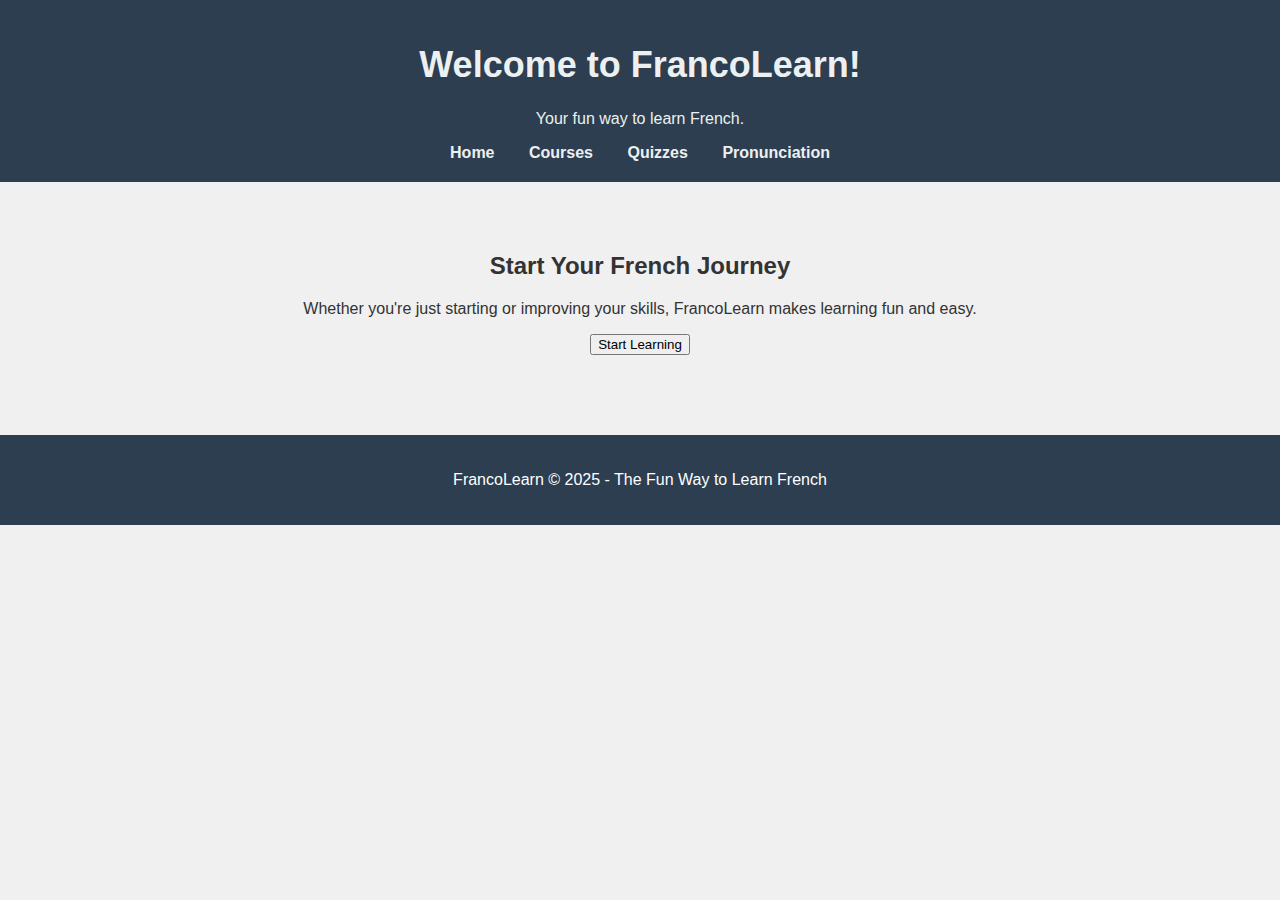
<file: index.html>
<!DOCTYPE html>
<html lang="en">
<head>
    <meta charset="UTF-8">
    <meta name="viewport" content="width=device-width, initial-scale=1.0">
    <title>FrancoLearn - Learn French</title>
    <link rel="stylesheet" href="style.css">
</head>
<body>
    <header>
        <div class="container">
            <h1>Welcome to FrancoLearn!</h1>
            <p>Your fun way to learn French.</p>
            <nav>
                <a href="index.html">Home</a>
                <a href="courses.html">Courses</a>
                <a href="tests.html">Quizzes</a>
                <a href="pronunciation.html">Pronunciation</a>
            </nav>
        </div>
    </header>

    <main>
        <section id="intro">
            <h2>Start Your French Journey</h2>
            <p>Whether you're just starting or improving your skills, FrancoLearn makes learning fun and easy.</p>
            <button class="start-btn">Start Learning</button>
        </section>
    </main>

    <footer>
        <p>FrancoLearn &copy; 2025 - The Fun Way to Learn French</p>
    </footer>
</body>
</html>
</file>
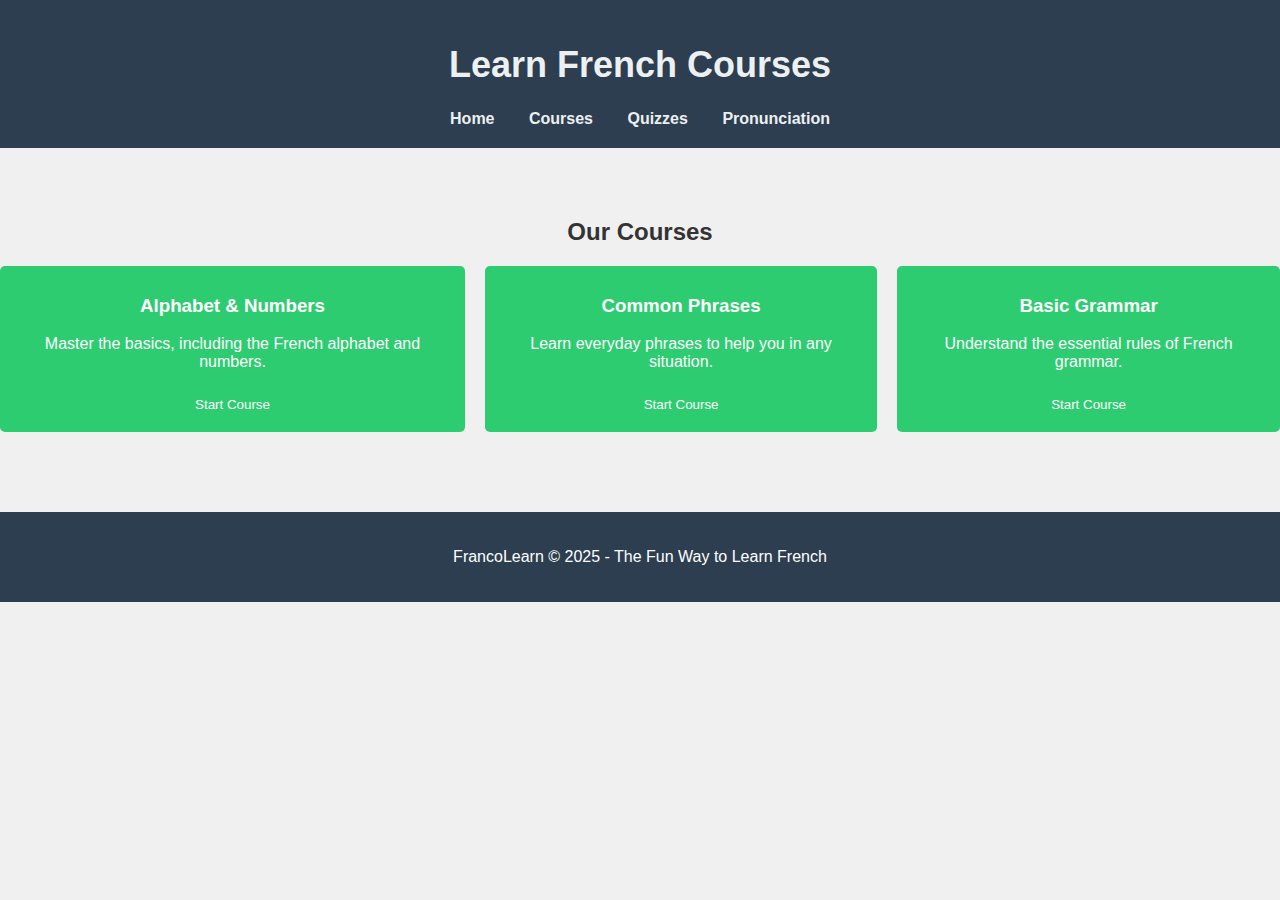
<file: courses.html>
<!DOCTYPE html>
<html lang="en">
<head>
    <meta charset="UTF-8">
    <meta name="viewport" content="width=device-width, initial-scale=1.0">
    <title>FrancoLearn - Courses</title>
    <link rel="stylesheet" href="style.css">
</head>
<body>
    <header>
        <div class="container">
            <h1>Learn French Courses</h1>
            <nav>
                <a href="index.html">Home</a>
                <a href="courses.html">Courses</a>
                <a href="tests.html">Quizzes</a>
                <a href="pronunciation.html">Pronunciation</a>
            </nav>
        </div>
    </header>

    <main>
        <section id="courses">
            <h2>Our Courses</h2>
            <div class="courses-list">
                <div class="course">
                    <h3>Alphabet & Numbers</h3>
                    <p>Master the basics, including the French alphabet and numbers.</p>
                    <button class="learn-btn">Start Course</button>
                </div>
                <div class="course">
                    <h3>Common Phrases</h3>
                    <p>Learn everyday phrases to help you in any situation.</p>
                    <button class="learn-btn">Start Course</button>
                </div>
                <div class="course">
                    <h3>Basic Grammar</h3>
                    <p>Understand the essential rules of French grammar.</p>
                    <button class="learn-btn">Start Course</button>
                </div>
            </div>
        </section>
    </main>

    <footer>
        <p>FrancoLearn &copy; 2025 - The Fun Way to Learn French</p>
    </footer>
</body>
</html>
</file>
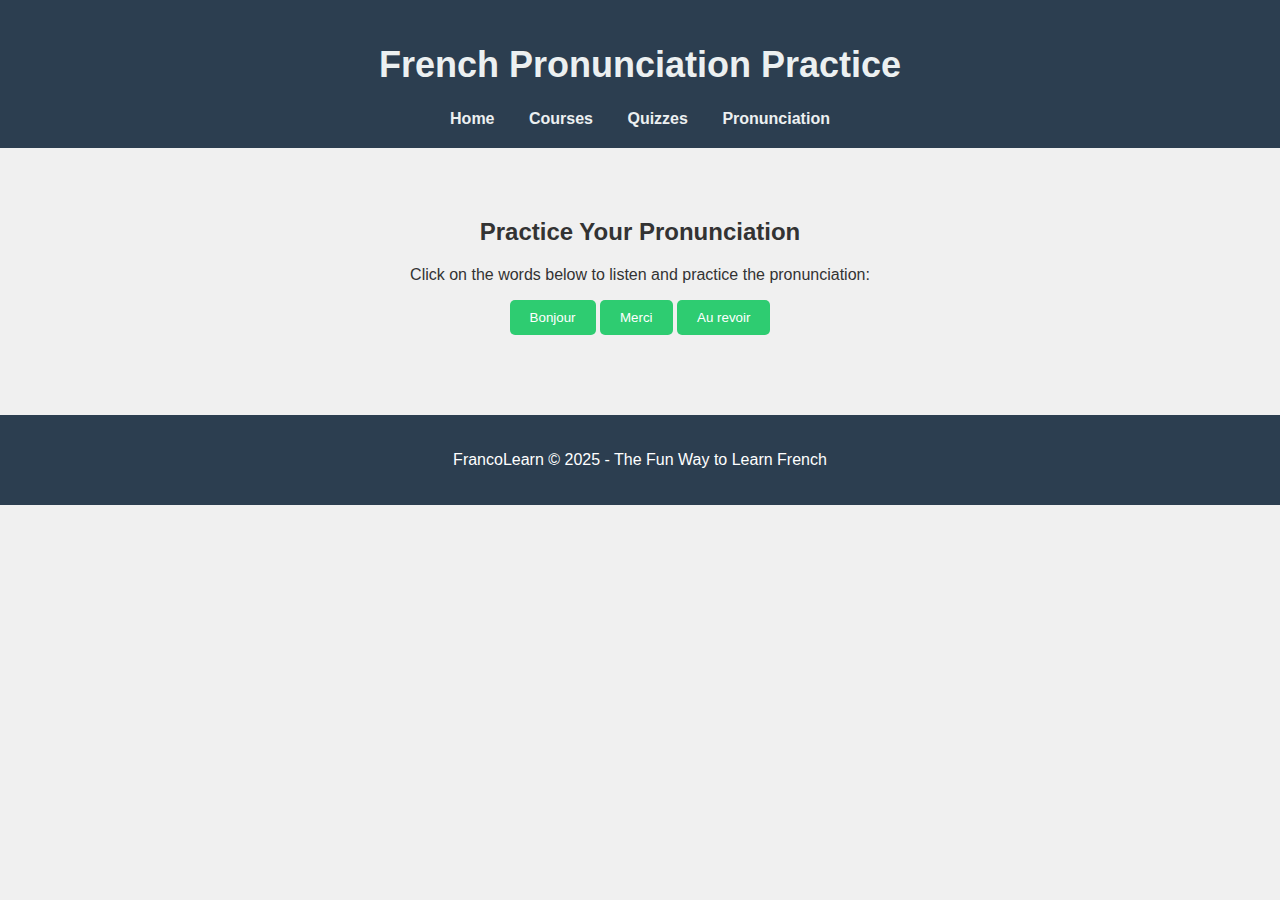
<file: pronunciation.html>
<!DOCTYPE html>
<html lang="en">
<head>
    <meta charset="UTF-8">
    <meta name="viewport" content="width=device-width, initial-scale=1.0">
    <title>FrancoLearn - Pronunciation</title>
    <link rel="stylesheet" href="style.css">
</head>
<body>
    <header>
        <div class="container">
            <h1>French Pronunciation Practice</h1>
            <nav>
                <a href="index.html">Home</a>
                <a href="courses.html">Courses</a>
                <a href="tests.html">Quizzes</a>
                <a href="pronunciation.html">Pronunciation</a>
            </nav>
        </div>
    </header>

    <main>
        <section id="pronunciation">
            <h2>Practice Your Pronunciation</h2>
            <p>Click on the words below to listen and practice the pronunciation:</p>
            <div class="pronunciation-list">
                <button class="pronounce-btn">Bonjour</button>
                <button class="pronounce-btn">Merci</button>
                <button class="pronounce-btn">Au revoir</button>
            </div>
        </section>
    </main>

    <footer>
        <p>FrancoLearn &copy; 2025 - The Fun Way to Learn French</p>
    </footer>
</body>
</html>
</file>
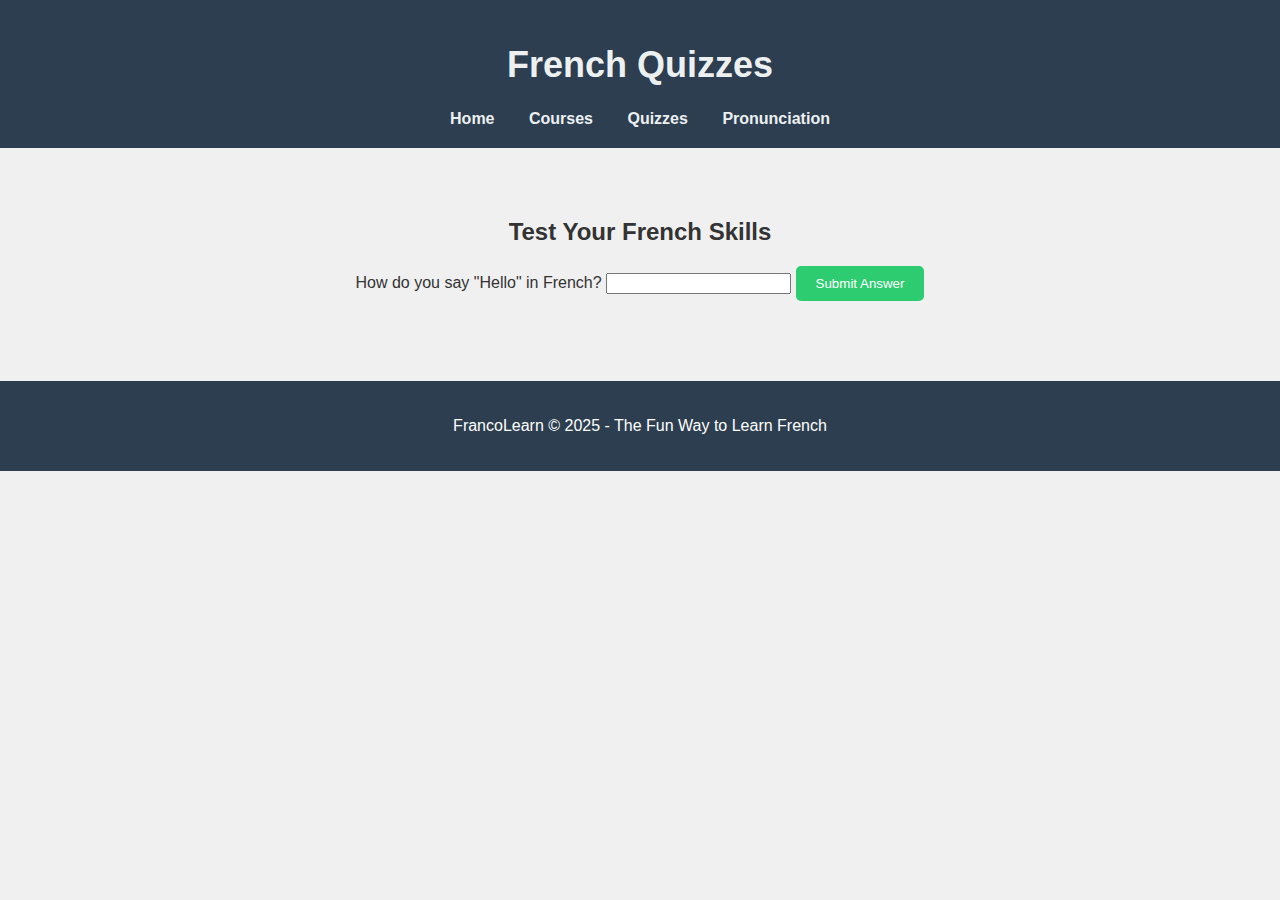
<file: tests.html>
<!DOCTYPE html>
<html lang="en">
<head>
    <meta charset="UTF-8">
    <meta name="viewport" content="width=device-width, initial-scale=1.0">
    <title>FrancoLearn - Quizzes</title>
    <link rel="stylesheet" href="style.css">
</head>
<body>
    <header>
        <div class="container">
            <h1>French Quizzes</h1>
            <nav>
                <a href="index.html">Home</a>
                <a href="courses.html">Courses</a>
                <a href="tests.html">Quizzes</a>
                <a href="pronunciation.html">Pronunciation</a>
            </nav>
        </div>
    </header>

    <main>
        <section id="quiz">
            <h2>Test Your French Skills</h2>
            <form>
                <label for="question1">How do you say "Hello" in French?</label>
                <input type="text" id="question1" name="question1">
                <button type="submit" class="submit-btn">Submit Answer</button>
            </form>
        </section>
    </main>

    <footer>
        <p>FrancoLearn &copy; 2025 - The Fun Way to Learn French</p>
    </footer>
</body>
</html>
</file>
<file: style.css>
body {
    font-family: 'Arial', sans-serif;
    background-color: #f0f0f0;
    margin: 0;
    padding: 0;
    color: #333;
}

.container {
    width: 80%;
    margin: 0 auto;
}

header {
    background-color: #2c3e50;
    color: #ecf0f1;
    padding: 20px 0;
    text-align: center;
}

header h1 {
    font-size: 36px;
}

header nav a {
    margin: 0 15px;
    text-decoration: none;
    color: #ecf0f1;
    font-weight: bold;
}

header nav a:hover {
    color: #3498db;
}

main {
    padding: 50px 0;
}

#intro, #courses, #quiz, #pronunciation {
    text-align: center;
    margin-bottom: 30px;
}

#courses .courses-list {
    display: flex;
    justify-content: center;
    gap: 20px;
}

.course, .pronounce-btn, .learn-btn, .submit-btn {
    background-color: #2ecc71;
    color: white;
    padding: 10px 20px;
    border: none;
    cursor: pointer;
    border-radius: 5px;
    transition: background-color 0.3s;
}

.course:hover, .pronounce-btn:hover, .learn-btn:hover, .submit-btn:hover {
    background-color: #27ae60;
}

footer {
    background-color: #2c3e50;
    color: white;
    text-align: center;
    padding: 20px;
}
</file>
